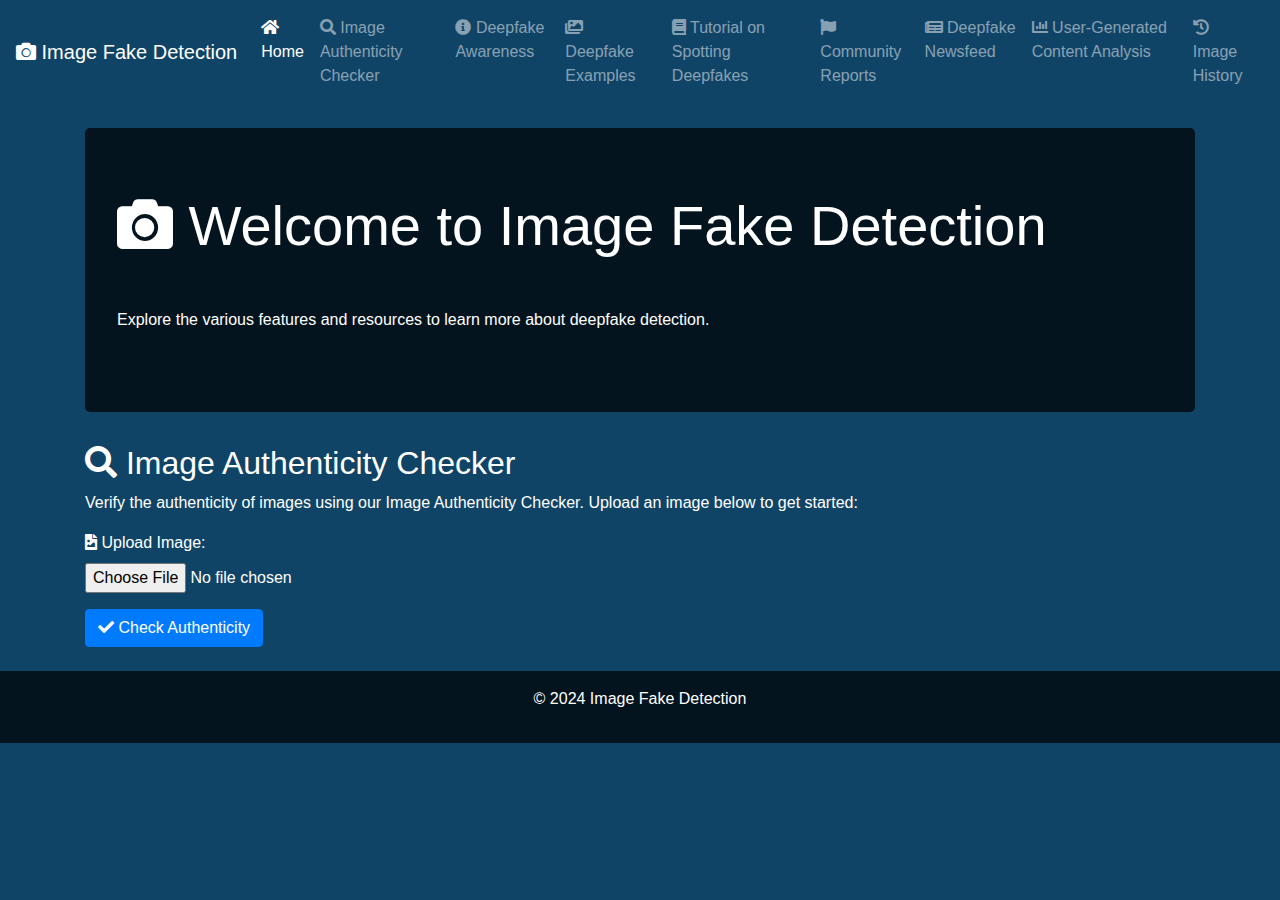
<file: app/templates/index.html>
<!DOCTYPE html>
<html lang="en">
<head>
    <meta charset="UTF-8">
    <meta name="viewport" content="width=device-width, initial-scale=1.0">
    <title>Image Fake Detection</title>
    <!-- Add Bootstrap CDN link for CSS -->
    <link rel="stylesheet" href="https://stackpath.bootstrapcdn.com/bootstrap/4.5.2/css/bootstrap.min.css">
    <!-- Add Font Awesome for icons -->
    <link rel="stylesheet" href="https://cdnjs.cloudflare.com/ajax/libs/font-awesome/5.15.1/css/all.min.css">
    <style>
        
        body {
            background-color: #104467; /* Replace with your desired color */
            height: 100vh;
            margin: 0;
            color: #fff; /* Adjust text color for better visibility */
        }

        .navbar {
            background-color: transparent !important; /* Make the navbar transparent */
        }

        .jumbotron {
            background-color: rgba(0, 0, 0, 0.7); /* Add a semi-transparent background to the jumbotron */
            color: #fff; /* Text color for the jumbotron */
        }

        .footer {
            background-color: rgba(0, 0, 0, 0.7); /* Add a semi-transparent background to the footer */
            color: #fff; /* Text color for the footer */
        }
    </style>
</head>
<body>

    <!-- Bootstrap Navigation Bar -->
    <nav class="navbar navbar-expand-lg navbar-dark bg-dark">
        <a class="navbar-brand" href="/">
            <i class="fas fa-camera"></i> Image Fake Detection
        </a>
        <button class="navbar-toggler" type="button" data-toggle="collapse" data-target="#navbarNav" aria-controls="navbarNav" aria-expanded="false" aria-label="Toggle navigation">
            <span class="navbar-toggler-icon"></span>
        </button>
        <div class="collapse navbar-collapse" id="navbarNav">
            <ul class="navbar-nav">
                <!-- Existing navigation links -->
                <li class="nav-item active">
                    <a class="nav-link" href="/">
                        <i class="fas fa-home"></i> Home
                    </a>
                </li>
                <!-- Add Image Authenticity Checker link -->
                <li class="nav-item">
                    <a class="nav-link" href="/image_authenticity_checker">
                        <i class="fas fa-search"></i> Image Authenticity Checker
                    </a>
                </li>
                <!-- Existing navigation links -->
                <li class="nav-item">
                    <a class="nav-link" href="/deepfake_awareness">
                        <i class="fas fa-info-circle"></i> Deepfake Awareness
                    </a>
                </li>
                <li class="nav-item">
                    <a class="nav-link" href="/deepfake_examples">
                        <i class="fas fa-images"></i> Deepfake Examples
                    </a>
                </li>
                <li class="nav-item">
                    <a class="nav-link" href="/tutorial_on_spotting_deepfakes">
                        <i class="fas fa-book"></i> Tutorial on Spotting Deepfakes
                    </a>
                </li>
                <li class="nav-item">
                    <a class="nav-link" href="/community_reports">
                        <i class="fas fa-flag"></i> Community Reports
                    </a>
                </li>
                <li class="nav-item">
                    <a class="nav-link" href="/newsfeed">
                        <i class="fas fa-newspaper"></i> Deepfake Newsfeed
                    </a>
                </li>
                <li class="nav-item">
                    <a class="nav-link" href="/user_generated_content_analysis">
                        <i class="fas fa-chart-bar"></i> User-Generated Content Analysis
                    </a>
                </li>
                <li class="nav-item">
                    <a class="nav-link" href="/image_history">
                        <i class="fas fa-history"></i> Image History
                    </a>
                </li>
                
            </ul>
        </div>
    </nav>

    <!-- Bootstrap Main Content -->
    <section id="main-content" class="container mt-4">
        <!-- Bootstrap Jumbotron for a prominent message -->
        <div class="jumbotron">
            <h1 class="display-4"><i class="fas fa-camera"></i> Welcome to Image Fake Detection</h1>
            <hr class="my-4">
            <p>Explore the various features and resources to learn more about deepfake detection.</p>
        </div>

        <!-- New Section: Image Authenticity Checker -->
        <div class="row">
            <div class="col-md-12">
                <h2><i class="fas fa-search"></i> Image Authenticity Checker</h2>
                <p>Verify the authenticity of images using our Image Authenticity Checker. Upload an image below to get started:</p>

                <!-- Image Authenticity Checker Form -->
                <form id="authenticity-check-form">
                    <div class="form-group">
                        <label for="imageUpload"><i class="fas fa-file-image"></i> Upload Image:</label>
                        <input type="file" class="form-control-file" id="imageUpload" accept="image/*" required>
                    </div>
                    <button type="submit" class="btn btn-primary"><i class="fas fa-check"></i> Check Authenticity</button>
                </form>

                <!-- Placeholder for Results or Instructions -->
                <div id="authenticity-results" class="mt-4">
                    <!-- Results or instructions will be displayed here -->
                </div>
            </div>
        </div>
    </section>

    <!-- Bootstrap Footer -->
    <footer class="footer text-center py-3">
        <p>&copy; 2024 Image Fake Detection</p>
    </footer>

    <!-- Bootstrap JavaScript and jQuery (required for some components) -->
    <script src="https://code.jquery.com/jquery-3.5.1.slim.min.js"></script>
    <script src="https://cdn.jsdelivr.net/npm/@popperjs/core@2.10.1/dist/umd/popper.min.js"></script>
    <script src="https://stackpath.bootstrapcdn.com/bootstrap/4.5.2/js/bootstrap.min.js"></script>

</body>
</html>
</file>
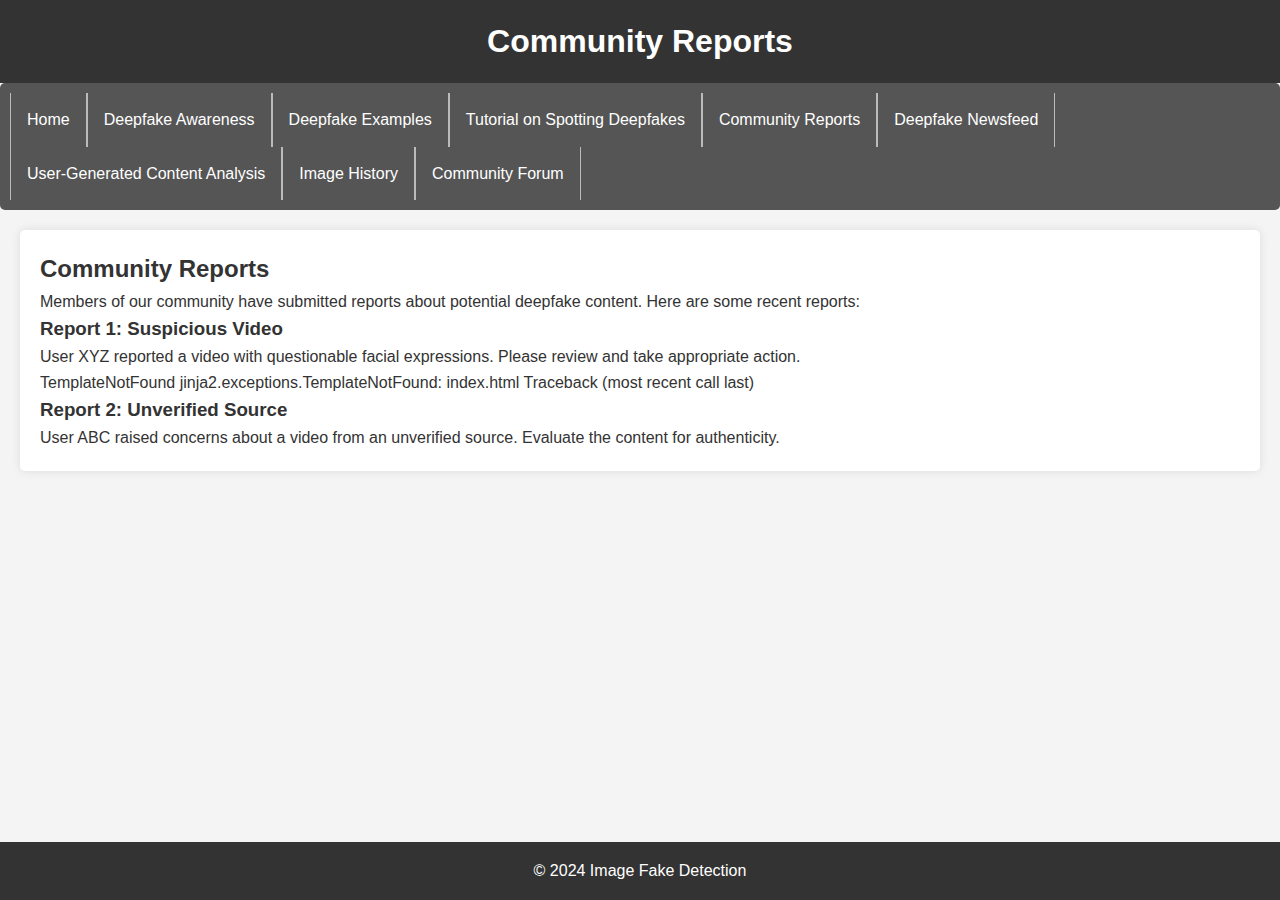
<file: app/templates/community_reports.html>
<!DOCTYPE html>
<html lang="en">
<head>
    <meta charset="UTF-8">
    <meta name="viewport" content="width=device-width, initial-scale=1.0">
    <title>Community Reports</title>
    <link rel="stylesheet" href="style.css">
</head>
<body>
    <header>
        <h1>Community Reports</h1>
    </header>
    
    <nav>
        <ul>
            <li><a href="/">Home</a></li>
            <li><a href="/deepfake_awareness">Deepfake Awareness</a></li>
            <li><a href="/deepfake_examples">Deepfake Examples</a></li>
            <li><a href="/tutorial_on_spotting_deepfakes">Tutorial on Spotting Deepfakes</a></li>
            <li><a href="/community_reports">Community Reports</a></li>
            <li><a href="/deepfake_newsfeed">Deepfake Newsfeed</a></li>
            <li><a href="/user_generated_content_analysis">User-Generated Content Analysis</a></li>
            <li><a href="/image_history">Image History</a></li>
            <li><a href="/community_forum">Community Forum</a></li>
        </ul>
    </nav>

    <section id="main-content">
        <h2>Community Reports</h2>
        <p>Members of our community have submitted reports about potential deepfake content. Here are some recent reports:</p>

        <div class="report">
            <h3>Report 1: Suspicious Video</h3>
            <p>User XYZ reported a video with questionable facial expressions. Please review and take appropriate action.</p>
            <!-- Add more details or actions as needed -->
        </div>TemplateNotFound
        jinja2.exceptions.TemplateNotFound: index.html
        
        Traceback (most recent call last)

        <div class="report">
            <h3>Report 2: Unverified Source</h3>
            <p>User ABC raised concerns about a video from an unverified source. Evaluate the content for authenticity.</p>
            <!-- Add more details or actions as needed -->
        </div>

        <!-- Add more reports as needed -->

    </section>

    <footer>
        <p>&copy; 2024 Image Fake Detection</p>
    </footer>
</body>
</html>
</file>
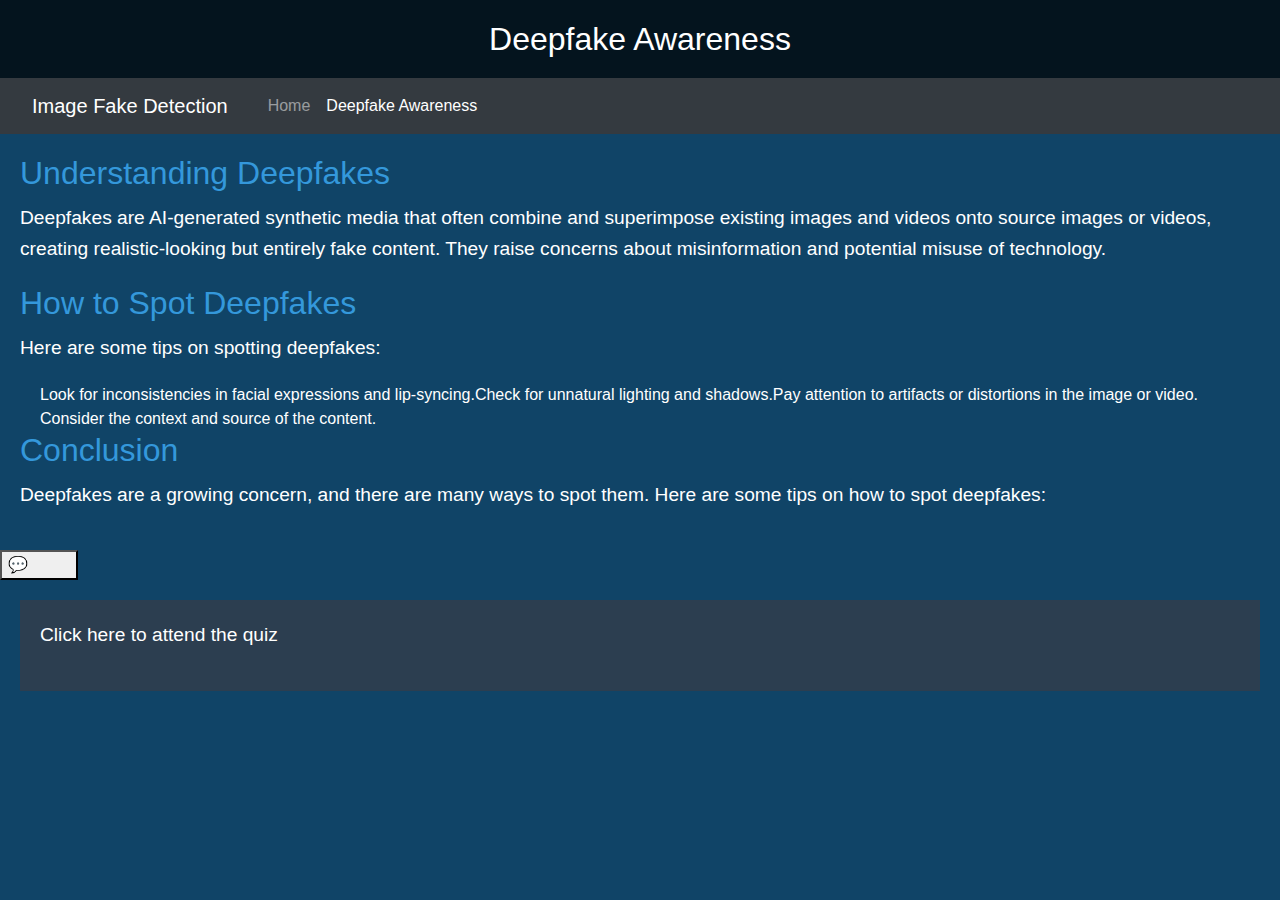
<file: app/templates/deepfake_awareness.html>
<!DOCTYPE html>
<html lang="en">

<head>
    <meta charset="UTF-8">
    <meta name="viewport" content="width=device-width, initial-scale=1.0">
    <title>Deepfake Awareness</title>

    <!-- Add your custom styles or Bootstrap for styling -->
    <link rel="stylesheet" href="https://stackpath.bootstrapcdn.com/bootstrap/4.5.2/css/bootstrap.min.css">

    <link rel="stylesheet" href="C:\Users\jasmi\OneDrive\Documents\DeepLearning\image_fake_detection\app\templates\quiz.html">
    

    <style>
        
        body {
            background-color: #104467;
            color: #fff;
            font-family: 'Arial', sans-serif;
            margin: 0;
            padding: 0;
        }

        header {
            text-align: center;
            padding: 20px;
            background-color: rgba(0, 0, 0, 0.7);
            animation: fadeIn 1s ease-in-out;
        }

        h1 {
            margin: 0;
            font-size: 2em;
        }

        nav {
            background-color: #1a1a1a;
        }

        ul {
            list-style-type: none;
            margin: 0;
            padding: 0;
            overflow: hidden;
        }

        li {
            float: left;
            display: block;
        }

        a {
            display: block;
            color: #fff;
            text-align: center;
            padding: 14px 16px;
            text-decoration: none;
            transition: background-color 0.3s ease;
        }

        a:hover {
            background-color: #2c3e50;
        }

        #main-content {
            padding: 20px;
            animation: fadeIn 1s ease-in-out;
        }

        h2 {
            color: #3498db;
            margin-bottom: 10px;
        }

        p {
            font-size: 1.2em;
            line-height: 1.6;
            margin-bottom: 20px;
            animation: fadeIn 1s ease-in-out;
        }

        ul {
            padding-left: 20px;
        }

        footer {
            text-align: center;
            padding: 10px;
            background-color: rgba(0, 0, 0, 0.7);
            position: fixed;
            bottom: 0;
            width: 100%;
            animation: fadeIn 1s ease-in-out;
        }

        @keyframes fadeIn {
            from {
                opacity: 0;
            }

            to {
                opacity: 1;
            }
        }

        /* Chatbot styles */
        body.show-chatbot .chatbot-toggler {
            transform: rotate(90deg);
        }

        .chatbot-toggler span:last-child,
        body.show-chatbot .chatbot-toggler span:first-child {
            opacity: 0;
        }

        body.show-chatbot .chatbot-toggler span:last-child {
            opacity: 1;
        }

        .chatbot {
            position: fixed;
            right: 35px;
            bottom: 90px;
            width: 420px;
            background: #fff;
            border-radius: 15px;
            overflow: hidden;
            opacity: 0;
            pointer-events: none;
            transform: scale(0.5);
            transform-origin: bottom right;
            box-shadow: 0 0 128px 0 rgba(0, 0, 0, 0.1),
                0 32px 64px -48px rgba(0, 0, 0, 0.5);
            transition: all 0.1s ease;
        }

        body.show-chatbot .chatbot {
            opacity: 1;
            pointer-events: auto;
            transform: scale(1);
        }

        .chatbot header {
            padding: 16px 0;
            position: relative;
            text-align: center;
            color: #fff;
            background: #724ae8;
            box-shadow: 0 2px 10px rgba(0, 0, 0, 0.1);
        }

        .chatbot header span {
            position: absolute;
            right: 15px;
            top: 50%;
            display: none;
            cursor: pointer;
            transform: translateY(-50%);
        }

        header h2 {
            font-size: 1.4rem;
        }

        .chatbot .chatbox {
            overflow-y: auto;
            height: 510px;
            padding: 30px 20px 100px;
        }

        .chatbot :where(.chatbox, textarea)::-webkit-scrollbar {
            width: 6px;
        }

        .chatbot :where(.chatbox, textarea)::-webkit-scrollbar-track {
            background: #fff;
            border-radius: 25px;
        }

        .chatbot :where(.chatbox, textarea)::-webkit-scrollbar-thumb {
            background: #ccc;
            border-radius: 25px;
        }

        .chatbox .chat {
            display: flex;
            list-style: none;
        }

        .chatbox .outgoing {
            margin: 20px 0;
            justify-content: flex-end;
        }

        .chatbox .incoming span {
            width: 32px;
            height: 32px;
            color: #fff;
            cursor: default;
            text-align: center;
            line-height: 32px;
            align-self: flex-end;
            background: #724ae8;
            border-radius: 4px;
            margin: 0 10px 7px 0;
        }

        .chatbox .chat p {
            white-space: pre-wrap;
            padding: 12px 16px;
            border-radius: 10px 10px 0 10px;
            max-width: 75%;
            color: #fff;
            font-size: 0.95rem;
            background: #724ae8;
        }

        .chatbox .incoming p {
            border-radius: 10px 10px 10px 0;
        }

        .chatbox .chat p.error {
            color: #721c24;
            background: #f8d7da;
        }

        .chatbox .incoming p {
            color: #000;
            background: #f2f2f2;
        }

        .chatbot .chat-input {
            display: flex;
            gap: 5px;
            position: absolute;
            bottom: 0;
            width: 100%;
            background: #fff;
            padding: 3px 20px;
            border-top: 1px solid #ddd;
        }

        .chat-input textarea {
            height: 55px;
            width: 100%;
            border: none;
            outline: none;
            resize: none;
            max-height: 180px;
            padding: 15px 15px 15px 0;
            font-size: 0.95rem;
        }

        .chat-input span {
            align-self: flex-end;
            color: #724ae8;
            cursor: pointer;
            height: 55px;
            display: flex;
            align-items: center;
            visibility: hidden;
            font-size: 1.35rem;
        }

        .chat-input textarea:valid~span {
            visibility: visible;
        }

        /* Additional styles for chatbot input */
        .chatbot .chat-input textarea:valid~span {
            visibility: visible;
        }

        #quiz-box {
            background-color: #2c3e50;
            color: #fff;
            padding: 20px;
            margin: 20px;
            cursor: pointer;
        }
    </style>

</head>

<body>

    <header>
        <h1>Deepfake Awareness</h1>
    </header>

    <nav class="navbar navbar-expand-lg navbar-dark bg-dark">
        <a class="navbar-brand" href="/">Image Fake Detection</a>
        <button class="navbar-toggler" type="button" data-toggle="collapse" data-target="#navbarNav"
            aria-controls="navbarNav" aria-expanded="false" aria-label="Toggle navigation">
            <span class="navbar-toggler-icon"></span>
        </button>
        <div class="collapse navbar-collapse" id="navbarNav">
            <ul class="navbar-nav">
                <li class="nav-item"><a class="nav-link" href="/">Home</a></li>
                <li class="nav-item active"><a class="nav-link" href="/deepfake_awareness">Deepfake Awareness</a></li>
                <!-- Add other navigation items as needed -->
            </ul>
        </div>
    </nav>

    <section id="main-content">
        <h2>Understanding Deepfakes</h2>
        <p>Deepfakes are AI-generated synthetic media that often combine and superimpose existing images and videos onto
            source images or videos, creating realistic-looking but entirely fake content. They raise concerns about
            misinformation and potential misuse of technology.</p>

        <h2>How to Spot Deepfakes</h2>
        <p>Here are some tips on spotting deepfakes:</p>
        <ul>
            <li>Look for inconsistencies in facial expressions and lip-syncing.</li>
            <li>Check for unnatural lighting and shadows.</li>
            <li>Pay attention to artifacts or distortions in the image or video.</li>
            <li>Consider the context and source of the content.</li>
        </ul>

        <h2>Conclusion</h2>
        <p>Deepfakes are a growing concern, and there are many ways to spot them. Here are some tips on how to spot
            deepfakes:</p>
    </section>

    <button class="chatbot-toggler">
        <span class="material-symbols-rounded">&#x1F4AC;</span>
        <span class="material-symbols-outlined">close</span>
    </button>
    <div class="chatbot">
        <header>
            <h2>Chatbot</h2>
            <span class="close-btn material-symbols-outlined">close</span>
        </header>
        <ul class="chatbox">
            <li class="chat incoming">
                <span class="material-symbols-outlined">&#x1F9D6;</span>
                <p>Hi there 👋<br>How can I help you today?</p>
            </li>
        </ul>
        <div class="chat-input">
            <textarea placeholder="Enter a message..." spellcheck="false" required></textarea>
            <span id="send-btn" class="material-symbols-rounded">&#x1F4E9;</span>
        </div>
    </div>
    <div id="quiz-box">
        <p>Click here to attend the quiz</p>
    </div>


    <script>
        
            function loadQuiz() {
            var iframe = document.createElement('iframe');
            iframe.src = 'C:/Users/jasmi/OneDrive/Documents/DeepLearning/image_fake_detection/app/templates/quiz.html';
            iframe.frameBorder = '0';
            iframe.width = '100%';
            iframe.height = '600px';

            document.getElementById('quiz-box').innerHTML = '';
            document.getElementById('quiz-box').appendChild(iframe);
        }
    

        // Add a click event listener to the quiz box
        document.getElementById('quiz-box').addEventListener('click', loadQuiz); 

    
        const chatbotToggler = document.querySelector(".chatbot-toggler");
        const closeBtn = document.querySelector(".close-btn");
        const chatbox = document.querySelector(".chatbox");
        const chatInput = document.querySelector(".chat-input textarea");
        const sendChatBtn = document.querySelector(".chat-input span");

        let userMessage = null; 
        const API_KEY = "your_secure_api_key"; // Replace with your secure API key
        const inputInitHeight = chatInput.scrollHeight;

        const createChatLi = (message, className) => {
            const chatLi = document.createElement("li");
            chatLi.classList.add("chat", `${className}`);
            let chatContent = className === "outgoing" ? `<p></p>` : `<span class="material-symbols-outlined">&#x1F9D6;</span><p></p>`;
            chatLi.innerHTML = chatContent;
            chatLi.querySelector("p").textContent = message;
            return chatLi;
        }

        const generateResponse = (chatElement) => {
    const API_URL = "https://api.openai.com/v1/chat/completions";
    const messageElement = chatElement.querySelector("p");

    const requestOptions = {
        method: "POST",
        headers: {
            "Content-Type": "application/json",
            "Authorization": `Bearer ${API_KEY}`
        },
        body: JSON.stringify({
            model: "gpt-3.5-turbo",
            messages: [{ role: "user", content: userMessage }],
        })
    }

    fetch(API_URL, requestOptions)
        .then(res => res.json())
        .then(data => {
            console.log("API Response:", data); // Add this line to log the API response
            const output = data.choices[0].message.content.trim();
            messageElement.innerHTML = output.replace(/\n/g, "<br>"); // Replace newlines with <br> for proper rendering
        })
        .catch((error) => {
            console.error("API Error:", error); 
            messageElement.classList.add("error");
            messageElement.textContent = "Oops! Something went wrong. Please try again.";
        })
        .finally(() => chatbox.scrollTo(0, chatbox.scrollHeight));
}



        const handleChat = () => {
            userMessage = chatInput.value.trim();
            if (!userMessage) return;

            // Clear the input textarea and set its height to default
            chatInput.value = "";
            chatInput.style.height = `${inputInitHeight}px`;

            // Append the user's message to the chatbox
            chatbox.appendChild(createChatLi(userMessage, "outgoing"));
            chatbox.scrollTo(0, chatbox.scrollHeight);

            // Clear the user message variable
            userMessage = null;

            setTimeout(() => {
                
                const incomingChatLi = createChatLi("Thinking...", "incoming");
                chatbox.appendChild(incomingChatLi);
                chatbox.scrollTo(0, chatbox.scrollHeight);
                generateResponse(incomingChatLi);
            }, 600);
        }


        chatInput.addEventListener("input", () => {
            chatInput.style.height = `${inputInitHeight}px`;
            chatInput.style.height = `${chatInput.scrollHeight}px`;
        });

        chatInput.addEventListener("keydown", (e) => {
            if (e.key === "Enter" && !e.shiftKey && window.innerWidth > 800) {
                e.preventDefault();
                handleChat();
            }
        });

        sendChatBtn.addEventListener("click", handleChat);
        closeBtn.addEventListener("click", () => document.body.classList.remove("show-chatbot"));
        chatbotToggler.addEventListener("click", () => document.body.classList.toggle("show-chatbot"));
    </script>
</body>

</html>
</file>
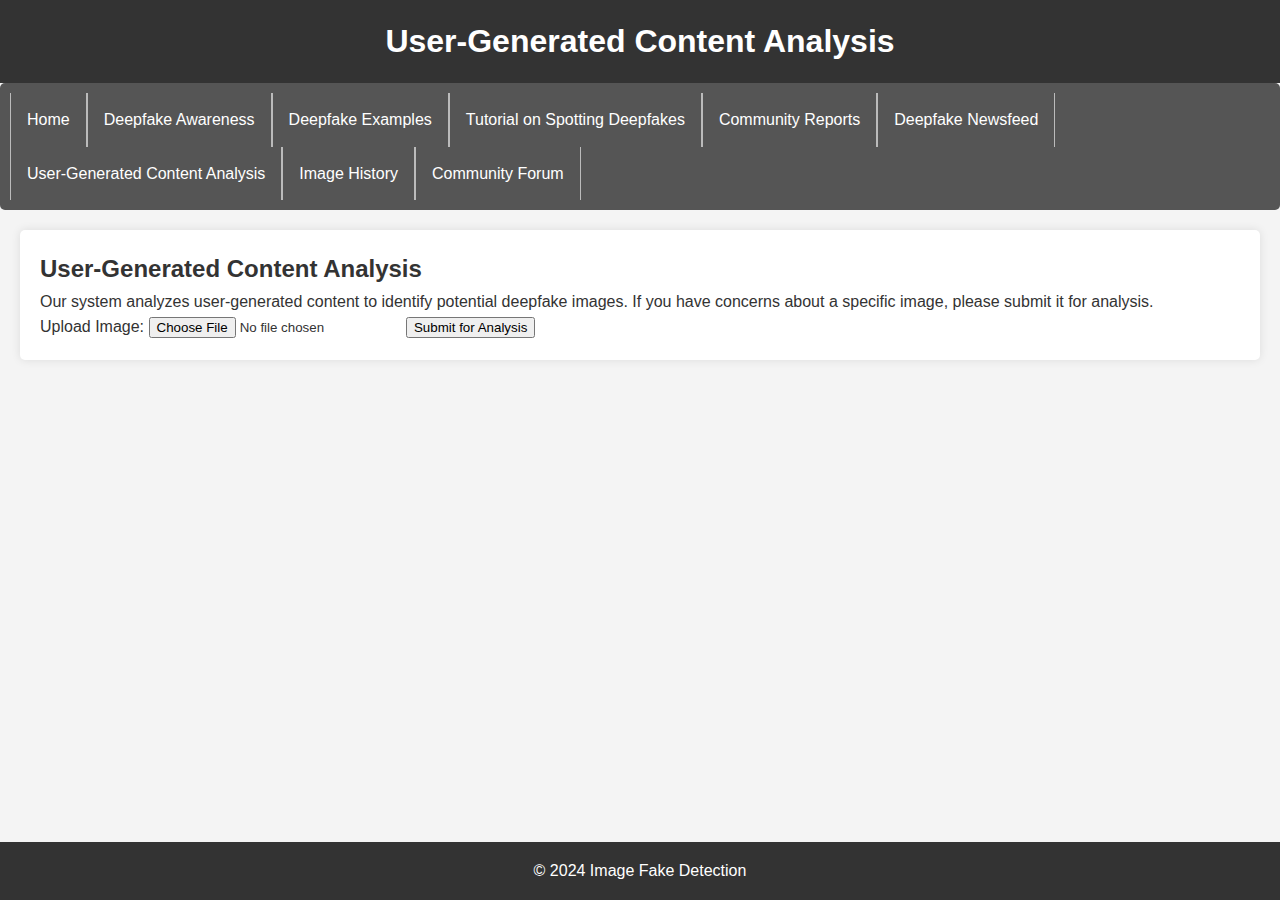
<file: app/templates/user_generated_content_analysis.html>
<!DOCTYPE html>
<html lang="en">
<head>
    <meta charset="UTF-8">
    <meta name="viewport" content="width=device-width, initial-scale=1.0">
    <title>User-Generated Content Analysis</title>
    <link rel="stylesheet" href="style.css">
</head>
<body>
    <header>
        <h1>User-Generated Content Analysis</h1>
    </header>
    
    <nav>
        <ul>
            <li><a href="/">Home</a></li>
            
            <li><a href="/deepfake_awareness">Deepfake Awareness</a></li>
            <li><a href="/deepfake_examples">Deepfake Examples</a></li>
            <li><a href="/tutorial_on_spotting_deepfakes">Tutorial on Spotting Deepfakes</a></li>
            <li><a href="/community_reports">Community Reports</a></li>
            <li><a href="/deepfake_newsfeed">Deepfake Newsfeed</a></li>
            <li><a href="/user_generated_content_analysis">User-Generated Content Analysis</a></li>
            <li><a href="/image_history">Image History</a></li>
            <li><a href="/community_forum">Community Forum</a></li>
        </ul>
    </nav>

    <section id="main-content">
        <h2>User-Generated Content Analysis</h2>
        <p>Our system analyzes user-generated content to identify potential deepfake images. If you have concerns about a specific image, please submit it for analysis.</p>

        <form action="/submit_analysis" method="post" enctype="multipart/form-data">
            <label for="image">Upload Image:</label>
            <input type="file" id="image" name="image" accept="image/*" required>
            <button type="submit">Submit for Analysis</button>
        </form>

        <!-- Display analysis results or feedback here if needed -->

    </section>

    <footer>
        <p>&copy; 2024 Image Fake Detection</p>
    </footer>
</body>
</html>
</file>
<file: app/templates/style.css>
/* Reset some default styles */
body, h1, h2, h3, p, ul, li {
    margin: 0;
    padding: 0;

}

body {
    font-family: 'Arial', sans-serif;
    background-color: #f4f4f4;
    color: #333;
    line-height: 1.6;
    font-size: 16px;

}

header {
    background-color: #333;
    color: #fff;
    text-align: center;
    padding: 1em 0;

}

nav {
    background-color: #555;
    color: #fff;
    padding: 10px;
    border-radius: 5px;
    margin-bottom: 20px;

}

nav ul {
    list-style-type: none;
    margin: 0;
    padding: 0;
    overflow: hidden;

}

nav li {
    float: left;
    border-right: 1px solid #bbb;
    border-left: 1px solid #bbb;

}

nav a {
    display: block;
    color: white;
    text-align: center;
    padding: 14px 16px;
    text-decoration: none;
}

nav a:hover {
    background-color: #ddd;
    color: black;
    
}

#main-content {
    padding: 20px;
    background-color: #fff;
    box-shadow: 0 0 10px rgba(0, 0, 0, 0.1);
    margin: 20px;
    border-radius: 5px;
    overflow: hidden;


}

footer {
    background-color: #333;
    color: white;
    text-align: center;
    padding: 1em 0;
    position: fixed;
    bottom: 0;
    width: 100%;

}
</file>
